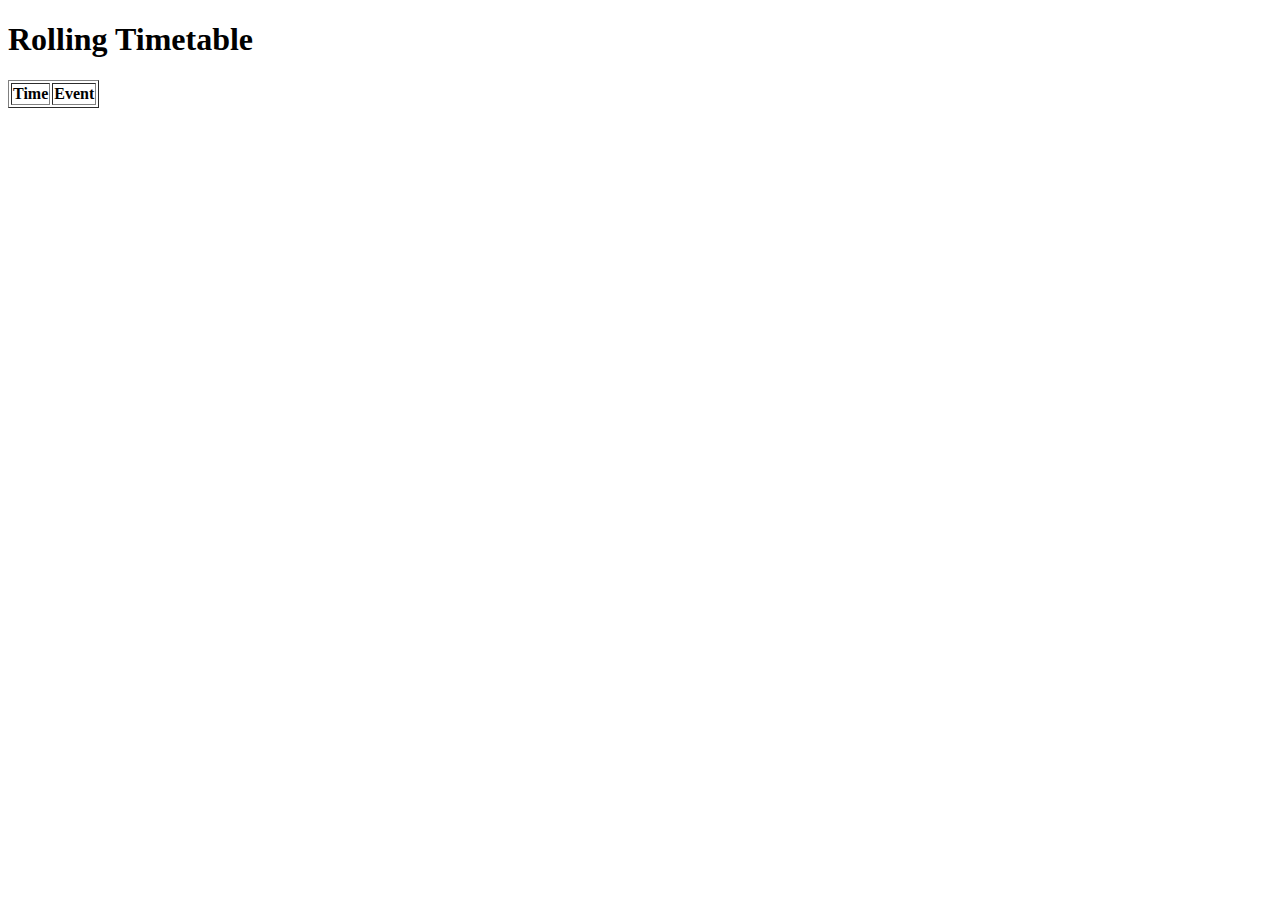
<file: index.html>
<!DOCTYPE html>
<html lang="en">
<head>
    <meta charset="UTF-8">
    <meta name="viewport" content="width=device-width, initial-scale=1.0">
    <title>Rolling Timetable</title>
    <script src="script.js" defer></script>  <!-- Loads JavaScript -->
</head>
<body>
    <h1>Rolling Timetable</h1>
    <table border="1">
        <thead>
            <tr>
                <th>Time</th>
                <th>Event</th>
            </tr>
        </thead>
        <tbody id="timetable-body">
            <!-- JavaScript will insert rows here -->
        </tbody>
    </table>
</body>
</html>
</file>
